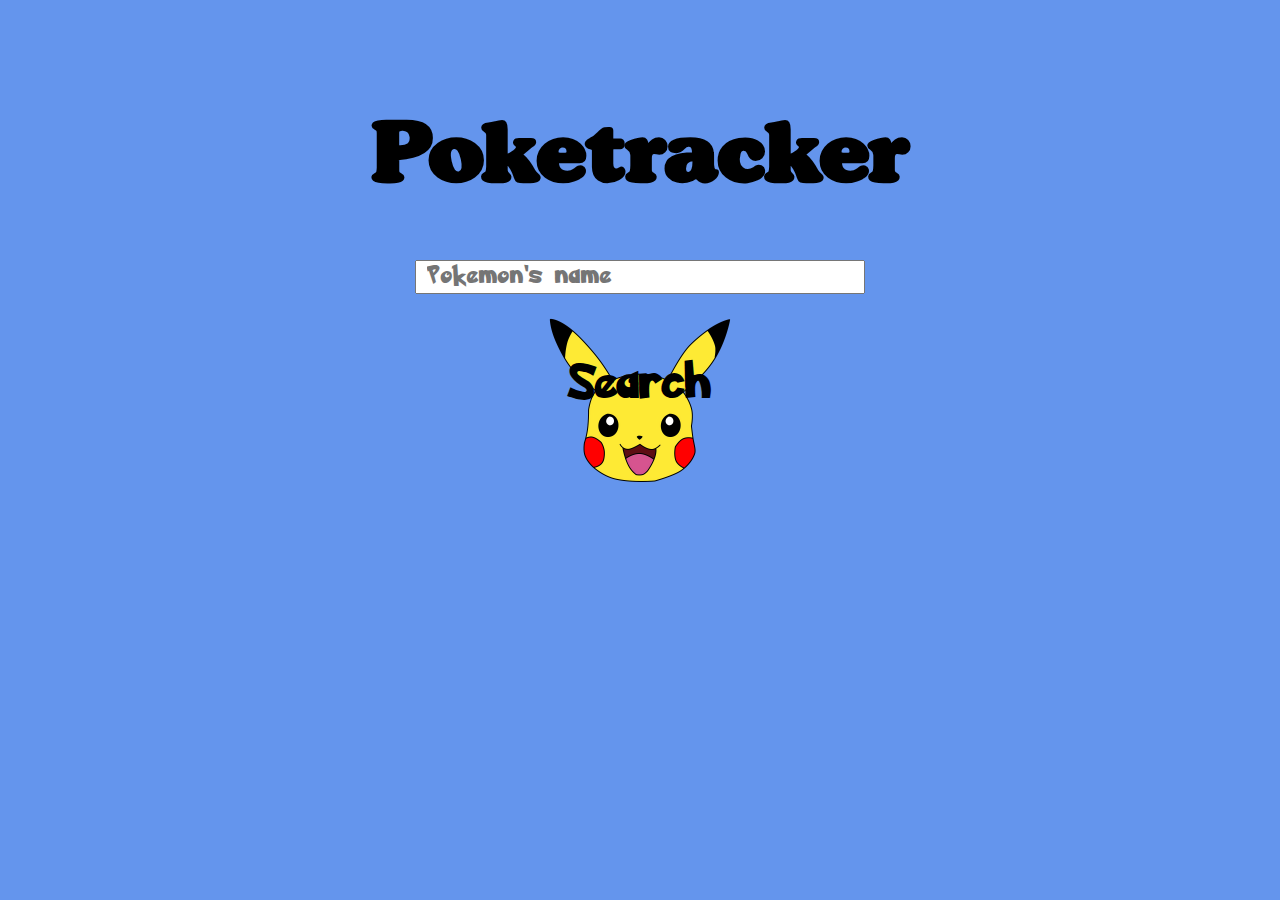
<file: index.html>
<!DOCTYPE html>
<html lang="fr">

<head>
  <meta charset="UTF-8">
  <meta name="viewport" content="width=device-width, initial-scale=1.0">
  <meta http-equiv="X-UA-Compatible" content="ie=edge">
  <title>Pokedex tracker</title>
  <link rel="stylesheet" href="./style.css">
  <script src="pokemon.js"></script>
  <link rel="icon" href="./favicon.ico" type="image/x-icon">
</head>

<body onload='javascript:recupererTypesPokemon();'>
  <img id="konamiImg" style="display: none; width:200px;"/>
  <img id="pokeball" src="./pokeball.png" style="display: none;" />
  <div id="searchContainer">
    <h1>Poketracker</h1>

    <form action="javascript:lanceRecherche()" name="rechercherFormulaire">
      <div>
        <input type="search" id="maRecherche" name="nomPokemon" placeholder="Pokemon's name" oninput="javascript:document.querySelector('#erreur').textContent=''"/><br/>
        <button>Search</button>
      </div>
      <div id="erreur"></div>
    </form>
  </div>
  <div id="detailContainer">
    <h1>Pokemon-Display</h1>
    <div id="detail">

      <div id="pokemon-normal">
        <p><span class="nomPokemon"></span> sous forme normale :</p>
        <img id="regularImage" alt="A Pokemon"
          class='pokemon' />
      </div>

      <div id="pokemon-shiny">
        <p><span class="nomPokemon"></span> shiny :</p>
        <img id="shinyImage" alt="A Pokemon"
          class='pokemon' />
      </div>
      <div id="pokemon-skills">
        <p>Les points forts de <span class="nomPokemon"></span> sont : </p>
        <div id="pointsForts"></div>

        <p>Les points faibles de <span class="nomPokemon"></span> sont : </p>
        <div id="pointsFaibles"></div>
      </div>
      <div id="previous-evolution">
        <img id="pre-evolution" alt="A pokemon" class='pokemon' />
        <p id="noevolution"><span class="nomPokemon"></span> n'a pas d'évolution précédente.</p>
      </div>
      <div id="stats">
        <ul>
          <li>
            <label for="atk">degats:</label>
            <meter id="atk" min="0" max="100" low="33" high="66" optimum="80" value="62">at 62/100</meter>
          </li>

          <li>
            <label for="hp">points de vie:</label>
            <meter id="hp" min="0" max="100" low="33" high="66" optimum="80" value="60">at 60/100</meter>
          </li>

          <li>
            <label for="def">resistance:</label>
            <meter id="def" min="0" max="100" low="33" high="66" optimum="80" value="63">at 63/100</meter>
          </li>

          <li>
            <label for="spe_atk">attaque spéciale:</label>
            <meter id="spe_atk" min="0" max="100" low="33" high="66" optimum="80" value="80">at 80/100</meter>
          </li>

          <li>
            <label for="spe_def">defense spéciale:</label>
            <meter id="spe_def" min="0" max="100" low="33" high="66" optimum="80" value="80">at 80/100</meter>
          </li>

          <li>
            <label for="vit">régénération:</label>
            <meter id="vit" min="0" max="100" low="33" high="66" optimum="80" value="60">at 60/100</meter>
          </li>
        </ul>
      </div>
      <div id="description">
        <p><span class="nomPokemon"></span> mesure <span id="height"></span> et pèse <span id="weight"></span> et il y a <span id="man"></span>% de chance que <span class="nomPokemon"></span> soit un mâle et <span id="women"></span>% que ce soit
          une femelle</p>
      </div>
    </div>
    <button id="retourBouton" onclick="javascript:retour();">retour</button>
  </div>
</body>
</html>
</file>
<file: style.css>
@font-face { 
     font-family: 'soulway';
    src: url(./SoulwayFont-Demo.otf) format('opentype');
}
@font-face{
     font-family: 'Hand';
     src: url('./The Hand.ttf') format('truetype');
}
 

@font-face{
    font-family: 'Pokemon';
    src: url('./Pokemon Solid.ttf') format('truetype');
}
#detailContainer {
    font-family: 'soulway';
    padding: 10px;
}

#detail {
    display: grid;
    font-family: 'Hand';
    align-items: start;
}

@media (min-width: 1024px) {
    #detail {
        grid-template-columns: repeat(4, 1fr);
        grid-template-rows: auto;
    }
    #pokemon-normal {
        grid-area: 1 / 1 / 2 / 2;
    }

    #pokemon-shiny {
        grid-area: 1 / 2 / 2 / 3;
    }

    #pokemon-skills {
        grid-area: 1 / 3 / 2 / 4;
    }
    #previous-evolution{
        grid-area: 1 / 4/ 2 / 5;
    }

    #description {
        grid-area: 2 / 1 / 2 / 3;
    }
    #stats {
        grid-area: 2 / 3 / 2 / 5;
    }
    img.pokemon{
        width: 25vw;
    }
}

@media (min-width: 750px) and (max-width: 1023px) {
    #detail {
        grid-template-columns: repeat(2, 1fr);
        grid-template-rows: auto;
    }
    #pokemon-normal {
        grid-area: 1 / 1 / 2 / 2;
    }

    #pokemon-shiny {
        grid-area: 1 / 2 / 2 / 3;
    }

    #pokemon-skills {
        grid-area: 2 / 1 / 3 / 2;
    }
    #previous-evolution{
        grid-area: 2 / 2 / 3 / 3;
    }

    #description {
        grid-area: 3 / 1 / 4 / 2;
    }
    #stats {
        grid-area: 3 / 2 / 4 / 3;
    }
    img.pokemon{
        width: 45vw;
    }
}

@media (max-width: 749px) {
    #detail {
        grid-template-columns: repeat(1, 1fr);
        grid-template-rows: auto;
    }
    #pokemon-normal {
        grid-area: 1 / 1 / 2 / 2;
    }

    #pokemon-shiny {
        grid-area: 2 / 1 / 3 / 2;
    }

    #pokemon-skills {
        grid-area: 3 / 1 / 4 / 2;
    }
    #previous-evolution{
        grid-area: 4 / 1 / 5 / 2;
    }

    #description {
        grid-area: 5 / 1 / 6 / 2;
    }
    #stats {
        grid-area: 6 / 1 / 7 / 2;
    }
    img.pokemon{
        width: 90vw;
    }
}

#searchContainer {
    padding-top: 50px;    
    text-align: center;
    background-color: cornflowerblue;
}

#searchContainer h1 {
    font-size : 86px;
    font-family: 'soulway';
}

body,html {
    margin:0;
    padding:0;
    background-color: cornflowerblue;
    width:100%;
}

#detailContainer {
    display: none;
}

ul {
    display: table;
}

li {
    display: table-row;
}

label {
    display: table-cell;
    padding-right: 10px;
}

meter {
    display: table-cell;
}

#erreur {
    margin-top: 20px;
}
#maRecherche {
    font-size: 20px;
    font-family:'Pokemon';
    width:450px;
    padding-left:10px;
    margin-bottom: 20px;
    letter-spacing: 2px;
}

#searchContainer button {
    background: url('./pikachu.png');
    background-size: cover;
    font-family:'Pokemon';
    font-size:40px;
    letter-spacing: 2px;
    border:none;
    width:190px;
    height:173px;
    padding-bottom:30px;
    cursor: pointer;
}

#konamiImg {
    position: absolute;
    bottom: 0px;
}

@keyframes slideInUp {
    0% {
      transform: translateY(100%);
      opacity: 0;
    }
    100% {
      transform: translateY(0);
      opacity: 1;
    }
  }
  
@keyframes slideOutDown {
    from {
      transform: translateY(0);
      opacity: 1;
    }
    to {
      transform: translateY(100%);
      opacity: 0;
    }
  }
  
.slide-in {
    animation: slideInUp 0.8s ease-out forwards;
}

.slide-out {
    animation: slideOutDown 0.8s ease-in forwards;
}

.nooverflow {
    overflow: hidden;
}

#retourBouton {
    border-radius: 6px;
    font-size: 20px;
    cursor: pointer;
}

#pokeball {
    position: absolute;
    left:50%;
    top:50%;
    translate: -50% -50%;
}

@keyframes zoomIn {
    0% {
      width:0px;
      opacity: 1;
    }
    100% {
      width:100%;
      opacity: 0;
    }
  }

  .zoom-in {
    animation: zoomIn 2s linear;
}
</file>
